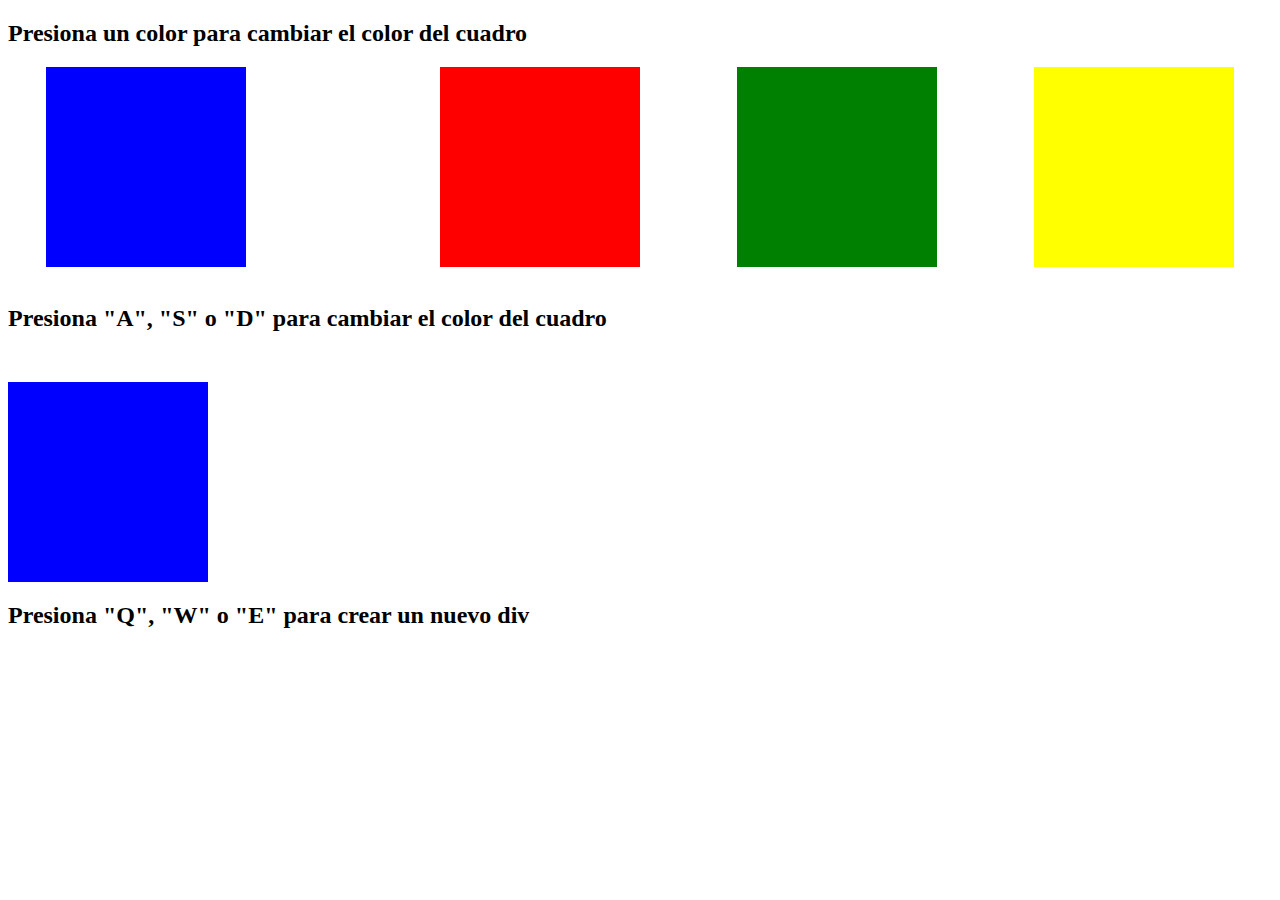
<file: 4_colores.html>
<!DOCTYPE html>
<html lang="en">
  <head>
    <meta charset="UTF-8" />
    <meta name="viewport" content="width=device-width, initial-scale=1.0" />
    <title>Funciones</title>
    <link rel="stylesheet" href="/assets/css/style.css">
  </head>
  <body>
    <h2>Presiona un color para cambiar el color del cuadro</h2>
    <div class="cajas">
      <div
        id="caja1"
        style="width: 200px; height: 200px; background-color: blue"
      >
    </div>
    
<console class="log"></console>
      <div
        id="caja2"
        style="width: 200px; height: 200px; background-color: red"
      >  
    </div>
      
      
      <div
        id="caja3"
        style="width: 200px; height: 200px; background-color: green"
      >  
    </div>
      
      
      
      <div
        id="caja4"
        style="width: 200px; height: 200px; background-color: yellow "
      >  
    </div>
    </div><br>


<!-- cambio de color segun teclas a s d -->


  <h2>Presiona "A", "S" o "D" para cambiar el color del cuadro</h2>
  <div id="miDiv"  style= width:200px;height:200px;background-color:blue;margin-top:50px;></div>

<!-- Crear un div con las teclas q w e  -->

<h2>Presiona "Q", "W" o "E" para crear un nuevo div</h2>
<div id="contenedor"></div>



  <script src="/assets/js/script.js"></script>
</html>
</file>
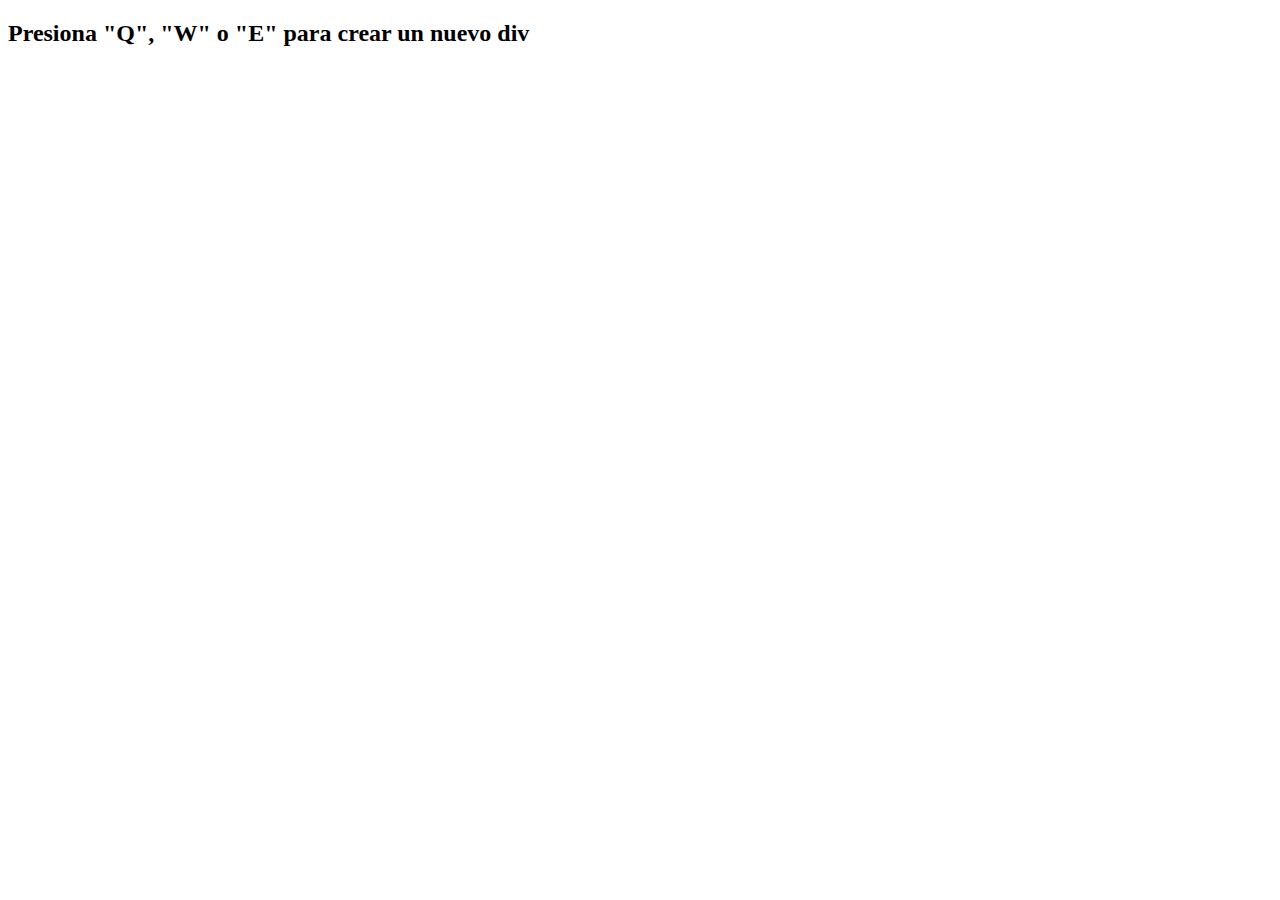
<file: prueba.html>
<!DOCTYPE html>
<html lang="es">
<head>
  <meta charset="UTF-8">
  <meta name="viewport" content="width=device-width, initial-scale=1.0">
  <title>Crear div con teclas</title>
<link rel="stylesheet" href="/assets/css/prueba.css">
</head>
<body>

  <h2>Presiona "Q", "W" o "E" para crear un nuevo div</h2>
  <div id="contenedor"></div>

<script src="/assets/js/prueba.js"></script>
</body>
</html>
</file>
<file: assets/css/style.css>
.cajas{
    display: flex;
    justify-content: space-around;
    gap: 20px;
    text-align:center;
    
    
    
}

.caja1{
    display: flex;
    flex-wrap: nowrap;
    flex-direction: column;
}

.nuevoDiv {
    width: 100px;
    height: 100px;
    margin: 10px;
    display: inline-block;
    text-align: center;
    line-height: 100px;
    font-weight: bold;
    color: white;
    font-size: 24px;
  }
</file>
<file: assets/css/prueba.css>
.nuevoDiv {
    width: 100px;
    height: 100px;
    margin: 10px;
    display: inline-block;
    text-align: center;
    line-height: 100px;
    font-weight: bold;
    color: white;
    font-size: 24px;
  }
</file>
